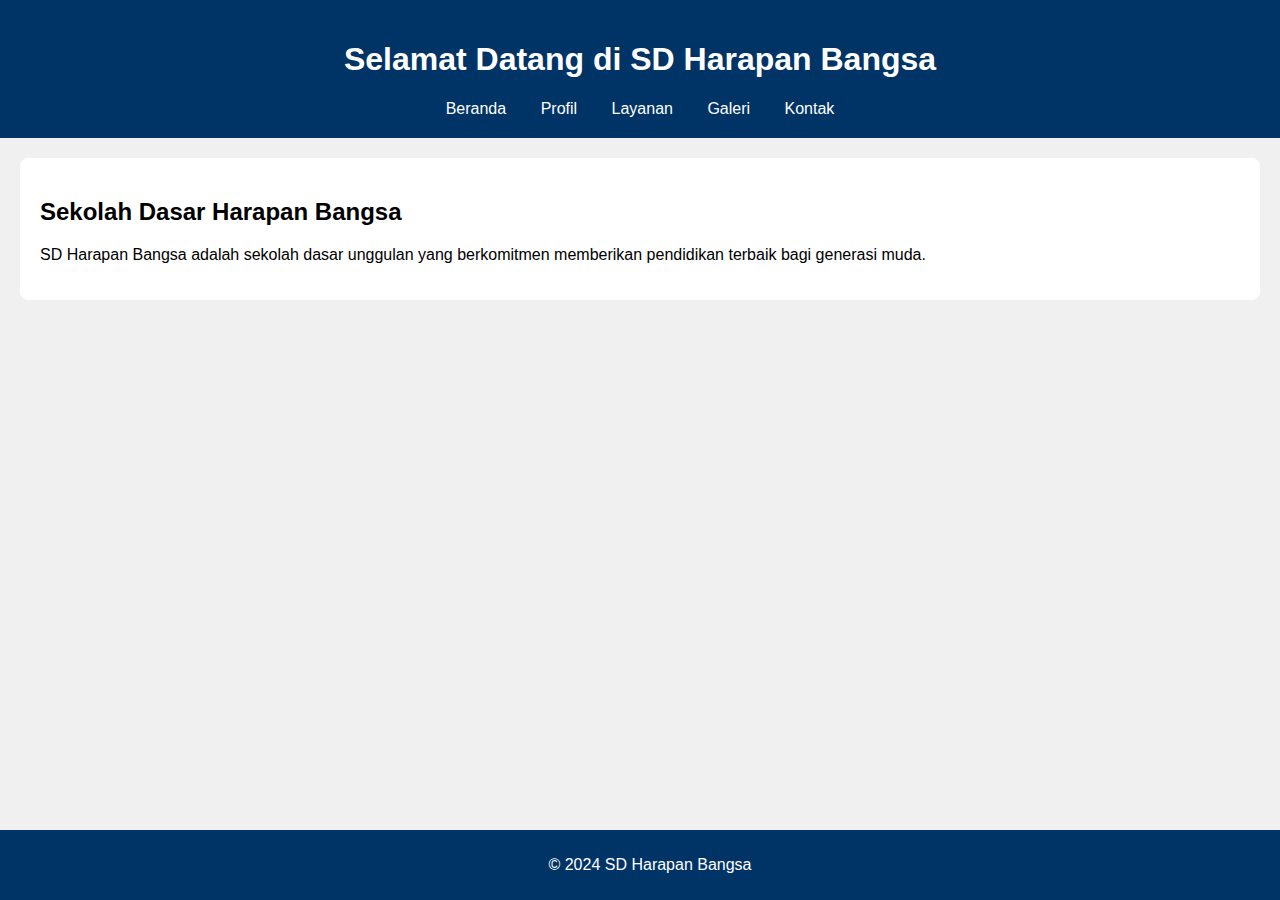
<file: index.html>
<!DOCTYPE html>
<html lang="en">
<head>
    <meta charset="UTF-8">
    <meta name="viewport" content="width=device-width, initial-scale=1.0">
    <title>SD Harapan Bangsa - Beranda</title>
    <link rel="stylesheet" href="styles.css">
</head>
<body>
    <header>
        <h1>Selamat Datang di SD Harapan Bangsa</h1>
        <nav>
            <a href="index.html">Beranda</a>
            <a href="profile.html">Profil</a>
            <a href="services.html">Layanan</a>
            <a href="gallery.html">Galeri</a>
            <a href="contact.html">Kontak</a>
        </nav>
    </header>
    <main>
        <section>
            <h2>Sekolah Dasar Harapan Bangsa</h2>
            <p>SD Harapan Bangsa adalah sekolah dasar unggulan yang berkomitmen memberikan pendidikan terbaik bagi generasi muda.</p>
        </section>
    </main>
    <footer>
        <p>&copy; 2024 SD Harapan Bangsa</p>
    </footer>
</body>
</html>
</file>
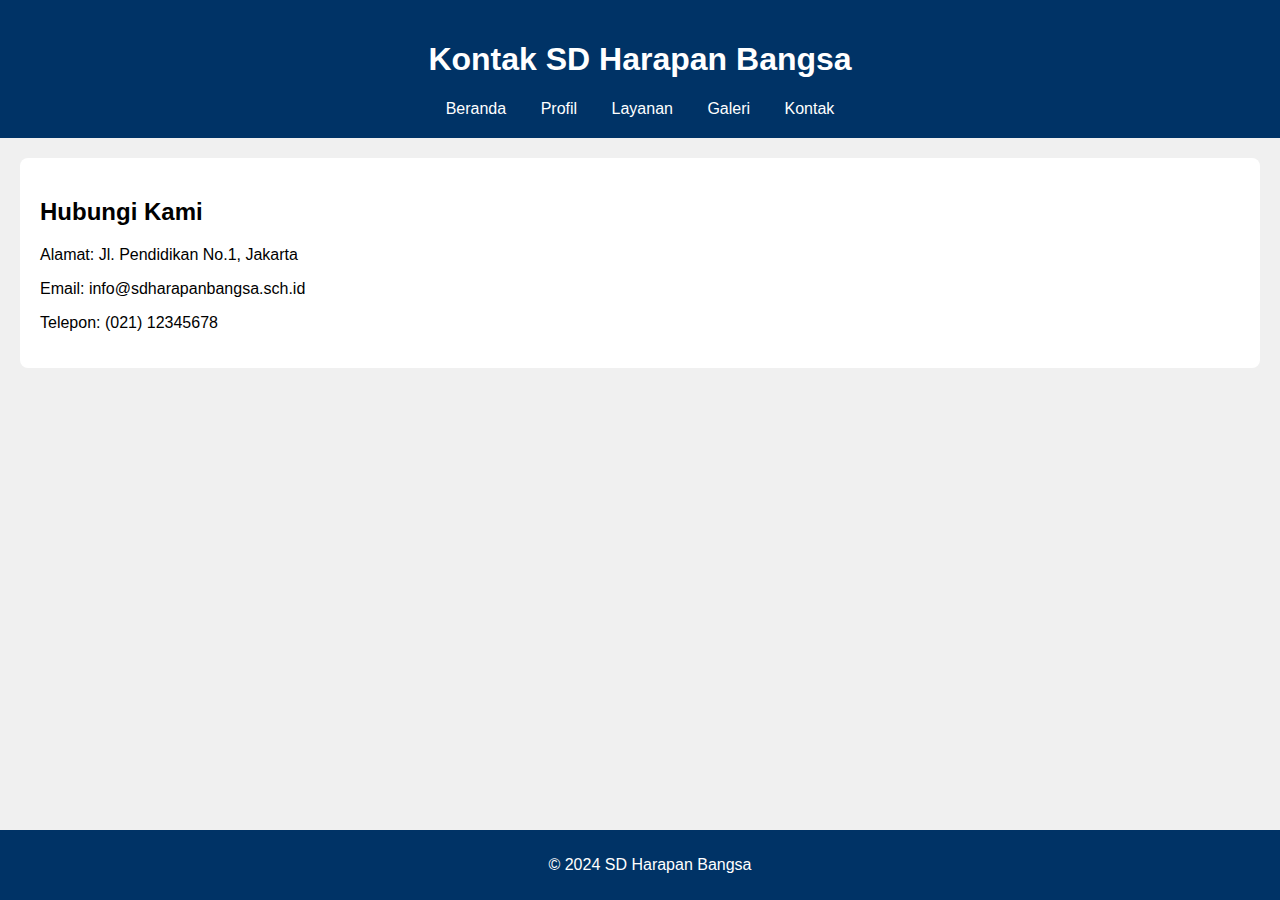
<file: contact.html>
<!DOCTYPE html>
<html lang="en">
<head>
    <meta charset="UTF-8">
    <meta name="viewport" content="width=device-width, initial-scale=1.0">
    <title>Kontak - SD Harapan Bangsa</title>
    <link rel="stylesheet" href="styles.css">
</head>
<body>
    <header>
        <h1>Kontak SD Harapan Bangsa</h1>
        <nav>
            <a href="index.html">Beranda</a>
            <a href="profile.html">Profil</a>
            <a href="services.html">Layanan</a>
            <a href="gallery.html">Galeri</a>
            <a href="contact.html">Kontak</a>
        </nav>
    </header>
    <main>
        <section>
            <h2>Hubungi Kami</h2>
            <p>Alamat: Jl. Pendidikan No.1, Jakarta</p>
            <p>Email: info@sdharapanbangsa.sch.id</p>
            <p>Telepon: (021) 12345678</p>
        </section>
    </main>
    <footer>
        <p>&copy; 2024 SD Harapan Bangsa</p>
    </footer>
</body>
</html>
</file>
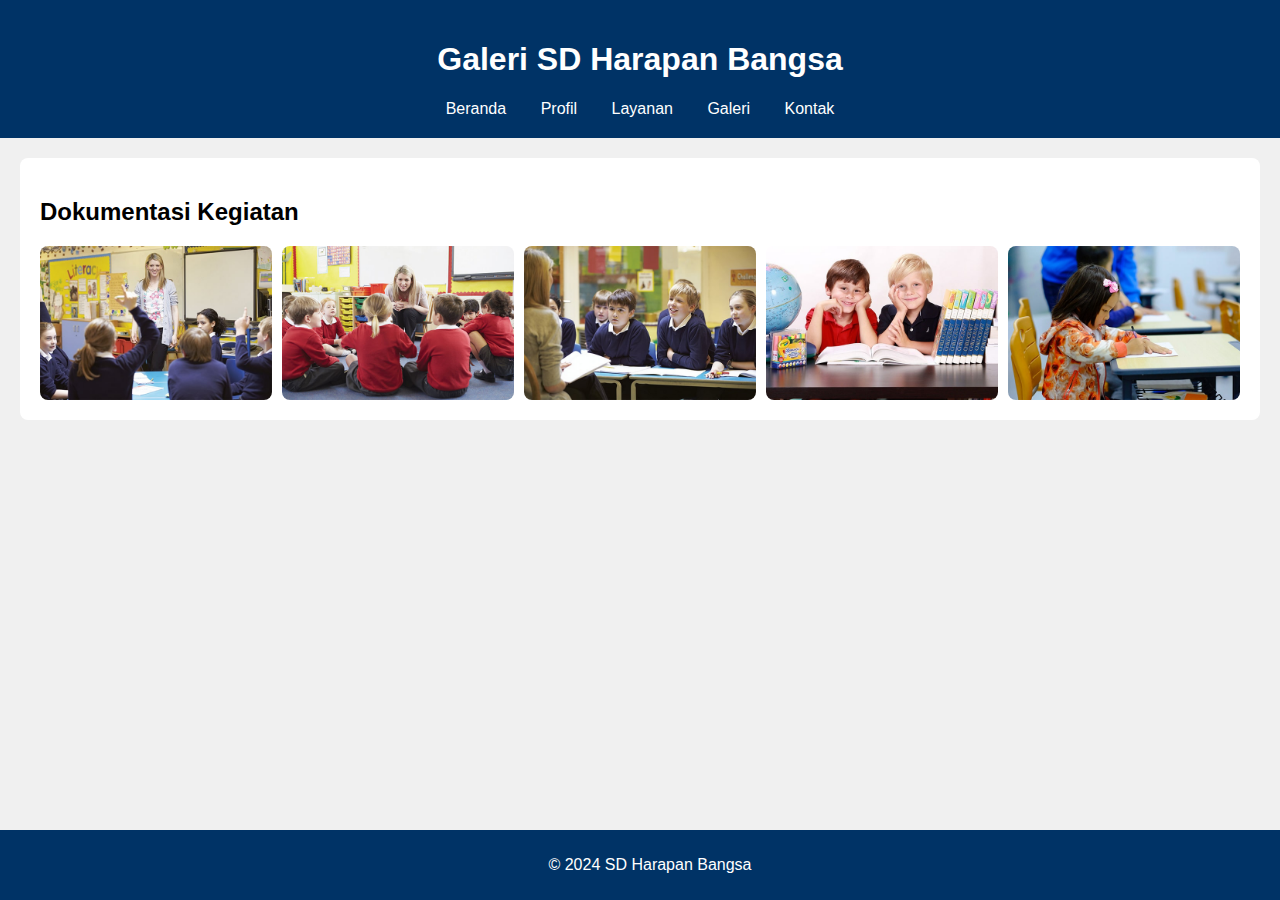
<file: gallery.html>
<!DOCTYPE html>
<html lang="en">
<head>
    <meta charset="UTF-8">
    <meta name="viewport" content="width=device-width, initial-scale=1.0">
    <title>Galeri - SD Harapan Bangsa</title>
    <link rel="stylesheet" href="styles.css">
</head>
<body>
    <header>
        <h1>Galeri SD Harapan Bangsa</h1>
        <nav>
            <a href="index.html">Beranda</a>
            <a href="profile.html">Profil</a>
            <a href="services.html">Layanan</a>
            <a href="gallery.html">Galeri</a>
            <a href="contact.html">Kontak</a>
        </nav>
    </header>
    <main>
        <section>
            <h2>Dokumentasi Kegiatan</h2>
            <div class="gallery">
                <img src="images/activity1.jpg" alt="Kegiatan 1">
                <img src="images/activity2.jpg" alt="Kegiatan 2">
                <img src="images/activity3.jpg" alt="Kegiatan 3">
                <img src="images/activity4.jpg" alt="Kegiatan 4">
                <img src="images/activity5.jpg" alt="Kegiatan 5">
            </div>
        </section>
    </main>
    <footer>
        <p>&copy; 2024 SD Harapan Bangsa</p>
    </footer>
</body>
</html>
</file>
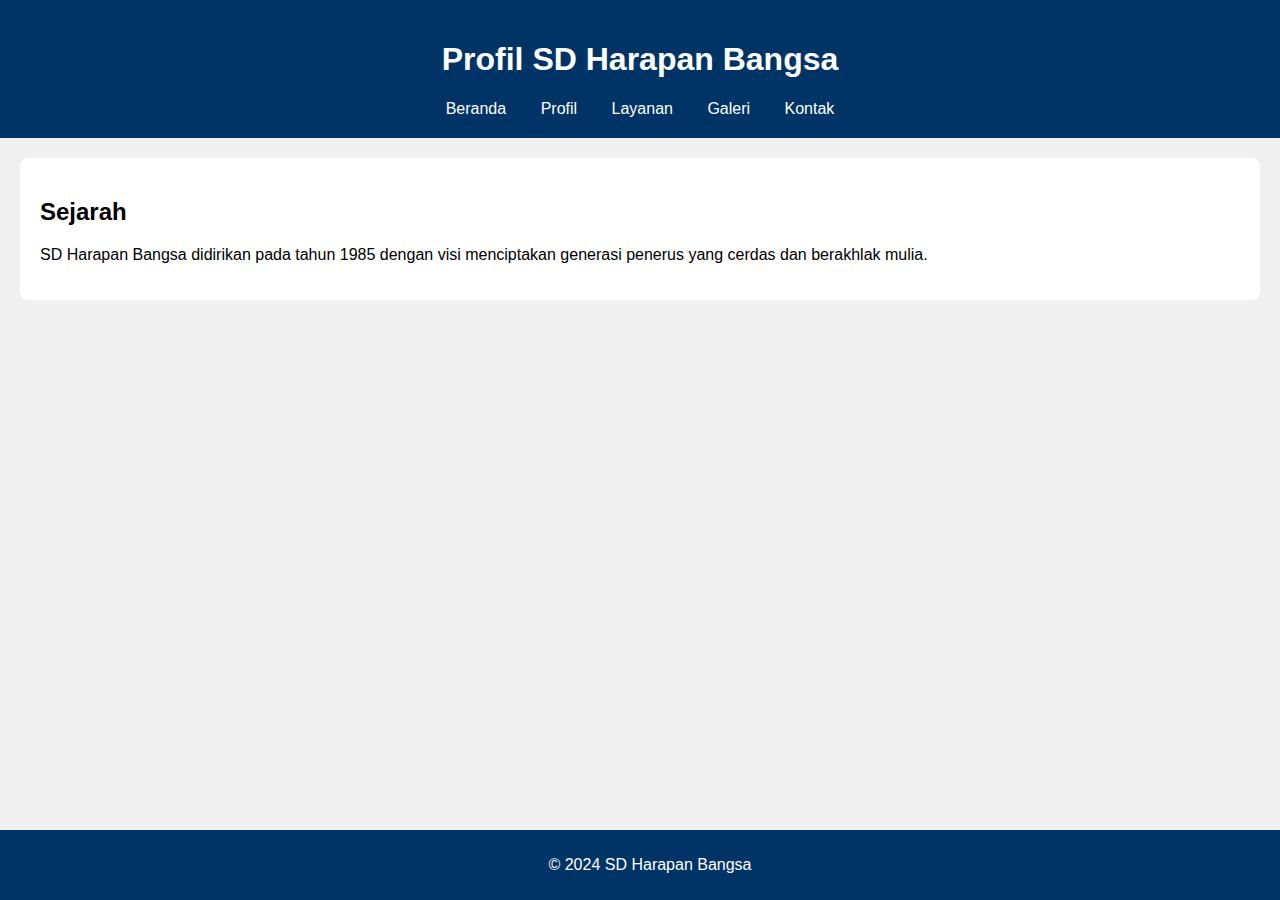
<file: profile.html>
<!DOCTYPE html>
<html lang="en">
<head>
    <meta charset="UTF-8">
    <meta name="viewport" content="width=device-width, initial-scale=1.0">
    <title>Profil - SD Harapan Bangsa</title>
    <link rel="stylesheet" href="styles.css">
</head>
<body>
    <header>
        <h1>Profil SD Harapan Bangsa</h1>
        <nav>
            <a href="index.html">Beranda</a>
            <a href="profile.html">Profil</a>
            <a href="services.html">Layanan</a>
            <a href="gallery.html">Galeri</a>
            <a href="contact.html">Kontak</a>
        </nav>
    </header>
    <main>
        <section>
            <h2>Sejarah</h2>
            <p>SD Harapan Bangsa didirikan pada tahun 1985 dengan visi menciptakan generasi penerus yang cerdas dan berakhlak mulia.</p>
        </section>
    </main>
    <footer>
        <p>&copy; 2024 SD Harapan Bangsa</p>
    </footer>
</body>
</html>
</file>
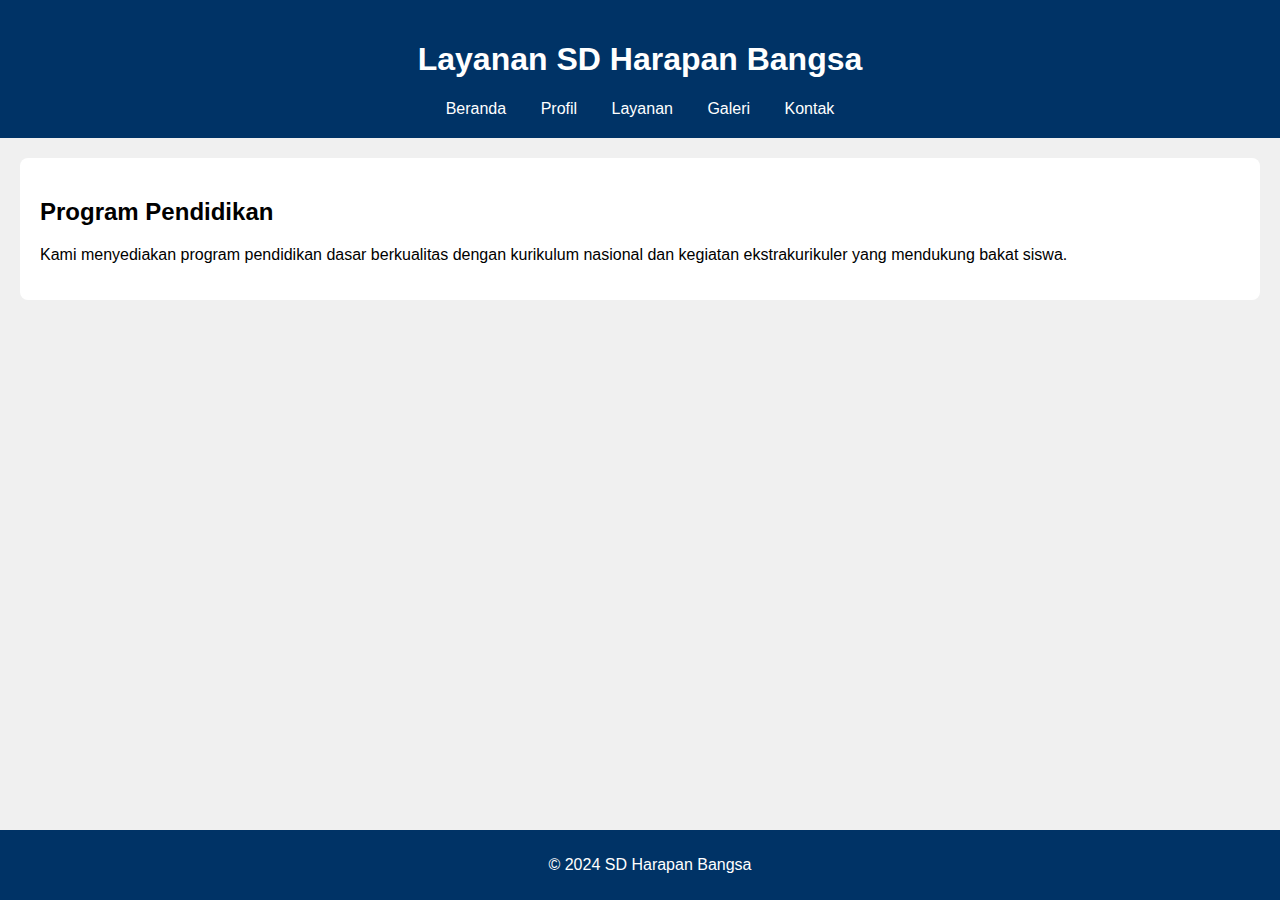
<file: services.html>
<!DOCTYPE html>
<html lang="en">
<head>
    <meta charset="UTF-8">
    <meta name="viewport" content="width=device-width, initial-scale=1.0">
    <title>Layanan - SD Harapan Bangsa</title>
    <link rel="stylesheet" href="styles.css">
</head>
<body>
    <header>
        <h1>Layanan SD Harapan Bangsa</h1>
        <nav>
            <a href="index.html">Beranda</a>
            <a href="profile.html">Profil</a>
            <a href="services.html">Layanan</a>
            <a href="gallery.html">Galeri</a>
            <a href="contact.html">Kontak</a>
        </nav>
    </header>
    <main>
        <section>
            <h2>Program Pendidikan</h2>
            <p>Kami menyediakan program pendidikan dasar berkualitas dengan kurikulum nasional dan kegiatan ekstrakurikuler yang mendukung bakat siswa.</p>
        </section>
    </main>
    <footer>
        <p>&copy; 2024 SD Harapan Bangsa</p>
    </footer>
</body>
</html>
</file>
<file: styles.css>
body {
    font-family: Arial, sans-serif;
    margin: 0;
    padding: 0;
    background-color: #f0f0f0;
}

header {
    background-color: #003366;
    color: white;
    padding: 20px;
    text-align: center;
}

nav a {
    color: white;
    margin: 0 15px;
    text-decoration: none;
}

nav a:hover {
    text-decoration: underline;
}

main {
    padding: 20px;
    background-color: white;
    margin: 20px;
    border-radius: 8px;
}

footer {
    text-align: center;
    padding: 10px;
    background-color: #003366;
    color: white;
    position: fixed;
    width: 100%;
    bottom: 0;
}

/* Gallery styling with grid */
.gallery {
    display: grid;
    grid-template-columns: repeat(auto-fit, minmax(200px, 1fr));
    gap: 10px;
    margin-top: 20px;
}

.gallery img {
    width: 100%;
    height: auto;
    border-radius: 8px;
}

/* Responsive design for smaller screens */
@media (max-width: 600px) {
    .gallery {
        grid-template-columns: 1fr;
    }
}
</file>
